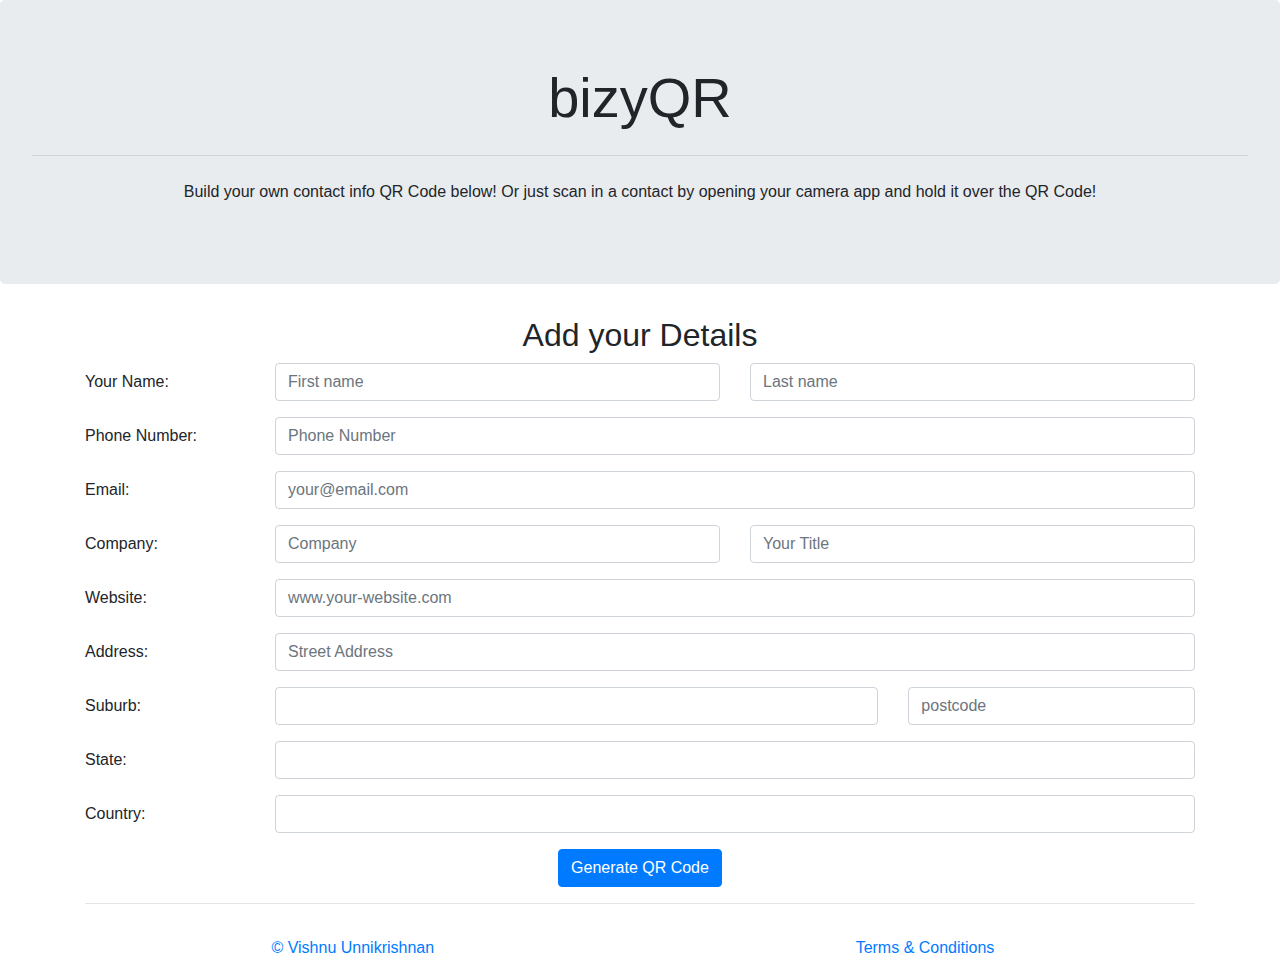
<file: index.html>
<!DOCTYPE html>

<html>
    <head>
        <meta charset="utf-8"/>
        <title>bizyQR: Easily share your deets</title>
        <meta name="description" content="bizyQR allows you to easily share your details by encoding them in a QR code.
                                          All anyone has to do is scan the QR code with their camera app." />
        

        <!--JS Libraries-->
        <script
            src="https://code.jquery.com/jquery-3.4.1.min.js"
            integrity="sha256-CSXorXvZcTkaix6Yvo6HppcZGetbYMGWSFlBw8HfCJo="
            crossorigin="anonymous">
        </script>
        <script 
            src="https://stackpath.bootstrapcdn.com/bootstrap/4.3.1/js/bootstrap.min.js" 
            integrity="sha384-JjSmVgyd0p3pXB1rRibZUAYoIIy6OrQ6VrjIEaFf/nJGzIxFDsf4x0xIM+B07jRM" 
            crossorigin="anonymous">
        </script>
        <script 
            src="js/qrcode.js">
        </script>
        <script 
            src="js/jquery.qrcode.js">
        </script>
        <script 
            src="js/bizy.js">
        </script>
        <!--CSS Libraries-->
        <link 
            href="https://stackpath.bootstrapcdn.com/bootstrap/4.3.1/css/bootstrap.min.css" 
            rel="stylesheet" 
            integrity="sha384-ggOyR0iXCbMQv3Xipma34MD+dH/1fQ784/j6cY/iJTQUOhcWr7x9JvoRxT2MZw1T" 
            crossorigin="anonymous">
        <link 
            href="https://stackpath.bootstrapcdn.com/font-awesome/4.7.0/css/font-awesome.min.css" 
            rel="stylesheet" 
            integrity="sha384-wvfXpqpZZVQGK6TAh5PVlGOfQNHSoD2xbE+QkPxCAFlNEevoEH3Sl0sibVcOQVnN" 
            crossorigin="anonymous">

        <link 
            href="bizy.css" 
            rel="stylesheet" >
        
    </head>

    <body>
        <div class="jumbotron text-center">
            <h1 class="display-4 text-center">bizyQR</h1>
            <hr class="my-4">
            <p>Build your own contact info QR Code below! Or just scan in a contact by opening your camera app and hold it over the QR Code!</p>
        </div>
        <div class = "container">
            <div class="row">
                <div class="col-sm-12 text-center">
                    <h2>Add your Details</h2>
                </div>
            </div>
            <div class="form-group row">
                <label class="col-sm-2 col-form-label " for="fname">Your Name:</label>
                <div class="col-sm-10">
                    <div class="row">
                        <div class="col-6">
                            <input class="form-control" formcontrolname="firstname" id="fname" type="text" placeholder="First name">
                        </div>
                        <div class="col-6">
                            <input class="form-control" formcontrolname="lastname" id="lname" type="text" placeholder="Last name">
                        </div>
                    </div>
                </div>
            </div>
            <div class="form-group row">
                <label class="col-sm-2 col-form-label" for="phone">Phone Number:</label>
                <div class="col-sm-10"><input class="form-control" formcontrolname="phone" id="phone" type="text" placeholder="Phone Number">
                </div>
            </div>
            <div class="form-group row"><label class="col-sm-2 col-form-label" for="email">Email:</label>
                <div class="col-sm-10">
                    <input class="form-control" formcontrolname="email" id="email" type="text" placeholder="your@email.com">
                </div>
            </div>
            <div class="form-group row">
                <label class="col-sm-2 col-form-label" for="company">Company:</label>
                <div class="col-sm-10">
                    <div class="row">
                        <div class="col-6"><input class="form-control" formcontrolname="company" id="company" type="text" placeholder="Company">
                        </div>
                        <div class="col-6"><input class="form-control" formcontrolname="title" id="title" type="text" placeholder="Your Title">
                        </div>
                    </div>
                </div>
            </div>
            <div class="form-group row">
                <label class="col-sm-2 col-form-label" for="url">Website:</label>
                <div class="col-sm-10">
                    <input class="form-control" formcontrolname="url" id="url" type="text" placeholder="www.your-website.com">
                </div>
            </div>
            <div class="form-group row">
                <label class="col-sm-2 col-form-label" for="address">Address:</label>
                <div class="col-sm-10">
                    <input class="form-control" formcontrolname="address" id="address" type="text" placeholder="Street Address">
                </div>
            </div>
            <div class="form-group row">
                <label class="col-sm-2 col-form-label" for="suburb">Suburb:</label>
                <div class="col-sm-10">
                    <div class="row">
                        <div class="col-8">
                            <input class="form-control" formcontrolname="suburb" id="suburb" type="text">
                        </div>
                        <div class="col-4">
                            <input class="form-control" formcontrolname="postcode" id="postcode" type="text" placeholder="postcode">
                        </div>
                    </div>
                </div>
            </div>
            <div class="form-group row">
                <label class="col-sm-2 col-form-label" for="state">State:</label>
                <div class="col-sm-10">
                    <input class="form-control" formcontrolname="state" id="state" type="text">
                </div>
            </div>
            <div class="form-group row">
                <label class="col-sm-2 col-form-label" for="country">Country:</label>
                <div class="col-sm-10">
                    <input class="form-control" formcontrolname="country" id="country" type="text">
                </div>
            </div>
            <div class="row">
                <dev class="col-sm-12 text-center">
                    <button type="button" class="btn btn-primary" data-toggle="modal" data-target=".qrmodal" onClick="createQR()">Generate QR Code</button>
                </dev>
            </div>
            <div class="form-group row">
                <div class="col-sm-12 text-center">
                    <hr>
                </div>
            </div>
            <div class="form-group row">
                <div class="col-sm-6 text-center">
                    <a href="https://vishnu.unnikrishnan.com.au">&copy; Vishnu Unnikrishnan&nbsp;<ydate></ydate></a>
                </div>
                <div class="col-sm-6 text-center">
                    <a href="tcsprivacy.html">Terms & Conditions</a>
                </div>
            </div>  
        </div>
        <div class="modal fade qrmodal center_modal" role="dialog" aria-labelledby="QRCode" aria-hidden="true">
            <div class="modal-dialog modal-dialog-centered modal-lg">
                <div class="modal-content">
                    <div class="modal-header">
                    </div>
                    <div class="modal-body">
                        <div class = "qr_code text-center">
                        </div>
                    </div>
                    <div class="modal-footer">
                        Open your camera app and focus it on the QR code. You should see a pop up asking whether to add to contacts.
                    </div>
                </div>
            </div>
        </div>
              
    </body>
</html>
</file>
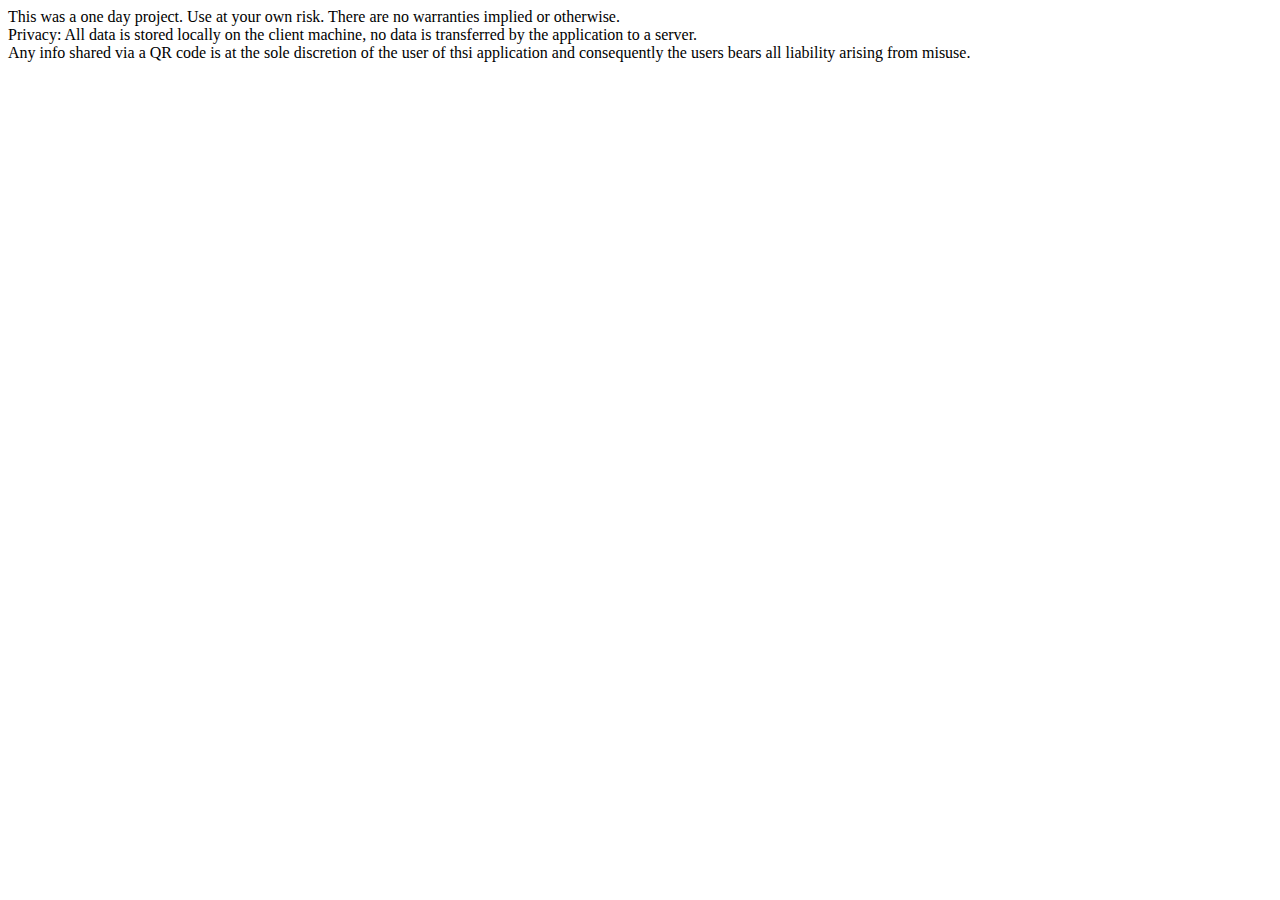
<file: tcsprivacy.html>
<!DOCTYPE html>
<html>

<body>
        This was a one day project. Use at your own risk. There are no warranties implied or otherwise. <br>
        Privacy: All data is stored locally on the client machine, no data is transferred by the application to a server.<br>
        Any info shared via a QR code is at the sole discretion of the user of thsi application and consequently the users bears all liability arising from misuse.
</body>

</html>
</file>
<file: bizy.css>
.modal-lg {
    max-width: 90%;
}
</file>
